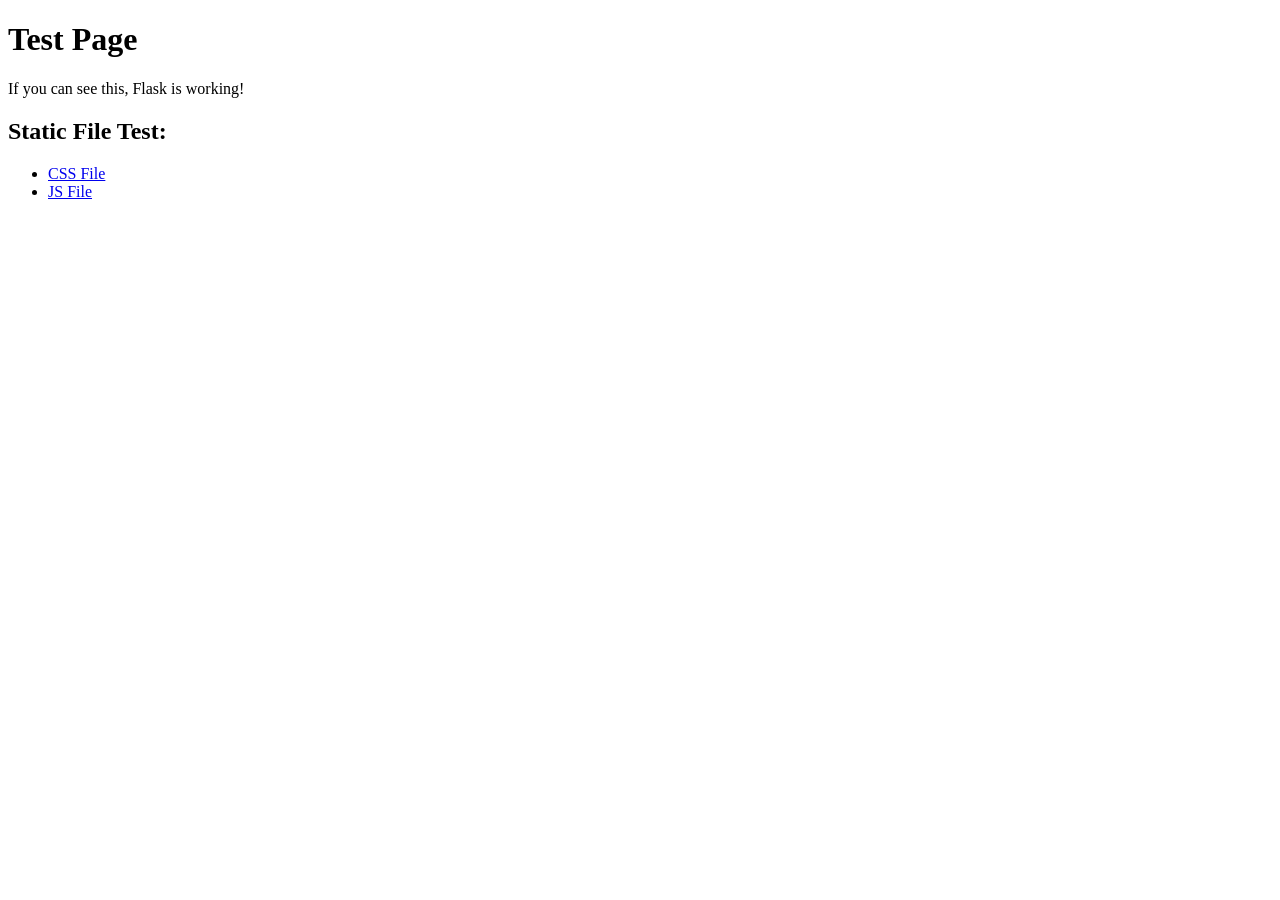
<file: templates/simple.html>
<!DOCTYPE html>
<html>
<head>
    <title>Test Page</title>
</head>
<body>
    <h1>Test Page</h1>
    <p>If you can see this, Flask is working!</p>
    
    <h2>Static File Test:</h2>
    <ul>
        <li><a href="/static/css/style.css">CSS File</a></li>
        <li><a href="/static/js/script.js">JS File</a></li>
    </ul>
     
    <script>
        console.log("Test script running");
    </script>
</body>
</html>
</file>
